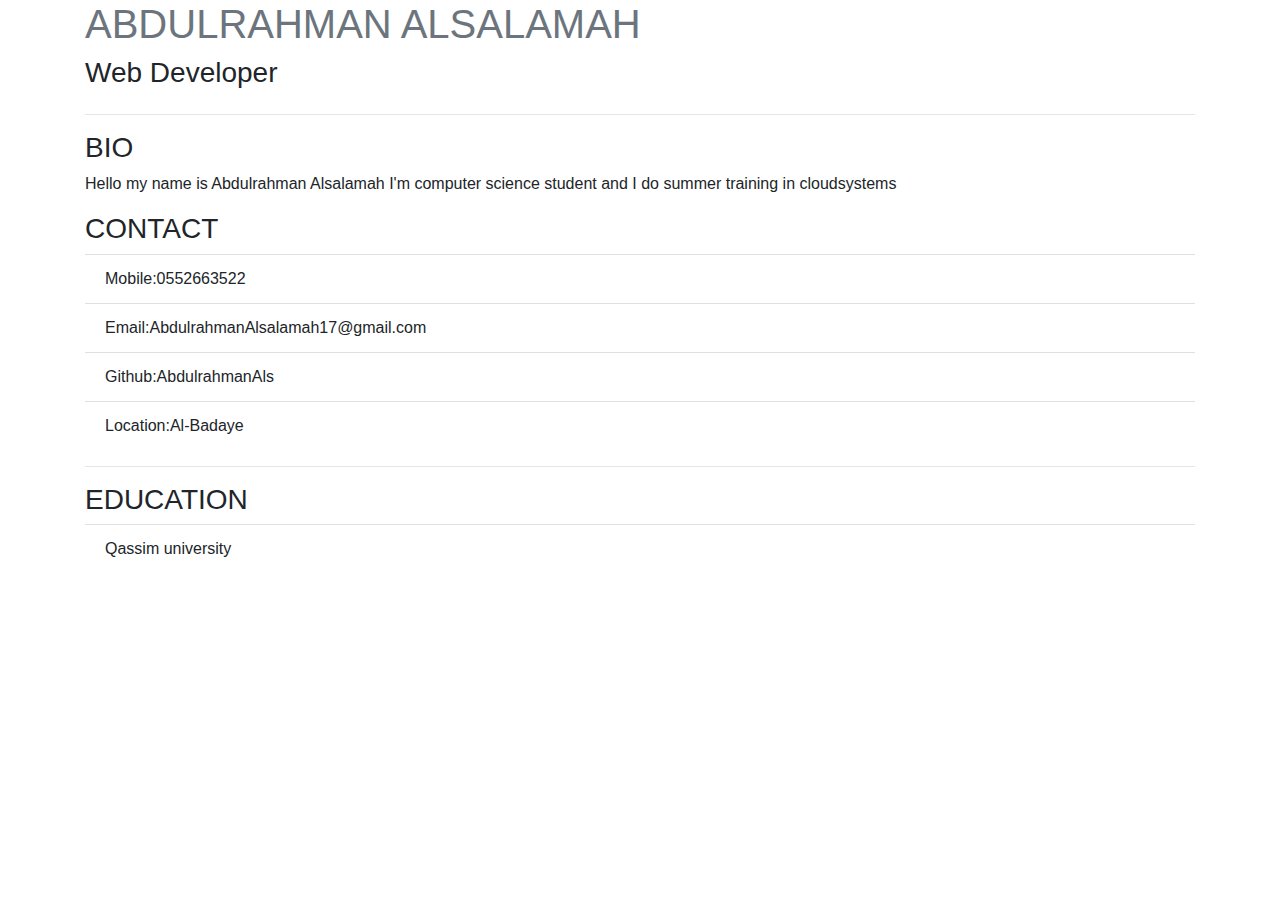
<file: index.html>
<!DOCTYPE html>
<html lang="en">
<head>
    <meta charset="UTF-8">
    <title>personal website</title>
    <link rel="stylesheet" href="bootstrap-4.1.3-dist/css/bootstrap-grid.css">
    <meta name="viewport" content="width=device-width,initial-scale=1">
    <link rel="stylesheet" href="bootstrap-4.1.3-dist/css/bootstrap.css">
    <link rel="stylesheet" href="css/Stylesheet.css">
    <link rel="stylesheet" href="https://stackpath.bootstrapcdn.com/bootstrap/4.1.3/css/bootstrap.min.css" integrity="sha384-MCw98/SFnGE8fJT3GXwEOngsV7Zt27NXFoaoApmYm81iuXoPkFOJwJ8ERdknLPMO" crossorigin="anonymous">


</head>
<body>
    <div class="container">
        <div class="row">
                <div class="col-12 ">
                    <h1 class="text-uppercase  text-secondary">Abdulrahman Alsalamah</h1>
                    <h3 class="">Web Developer</h3>
                </div>
        </div>
        <hr>
        <div class="row">
            <div class="col-12">
                <h3 class="text-uppercase">bio</h3>
                <p>Hello
                    my name is Abdulrahman Alsalamah I'm computer science student
                    and I do summer training in cloudsystems  </p>
            </div>
        </div>

        <div class="row">
            <div class="col-12">
                <h3 class="text-uppercase">Contact</h3>
                <ul class="list-group list-group-flush">
                    <li class="list-group-item"><span>Mobile:0552663522</span></li>
                    <li class="list-group-item"><span>Email:AbdulrahmanAlsalamah17@gmail.com</span></li>
                    <li class="list-group-item"><span>Github:AbdulrahmanAls</span></li>
                    <li class="list-group-item"><span>Location:Al-Badaye</span></li>
                </ul>
            </div>
        </div>
        <hr>
        <div class="row">
            <div class="col-12">
                <h3 class="text-uppercase">Education</h3>
                <ul class="list-group list-group-flush">
                    <li class="list-group-item">Qassim university</li>
                </ul>
            </div>
        </div>


    </div>
</body>
</html>
</file>
<file: css/Stylesheet.css>
.nowrap {
    white-space: nowrap;
}
</file>
